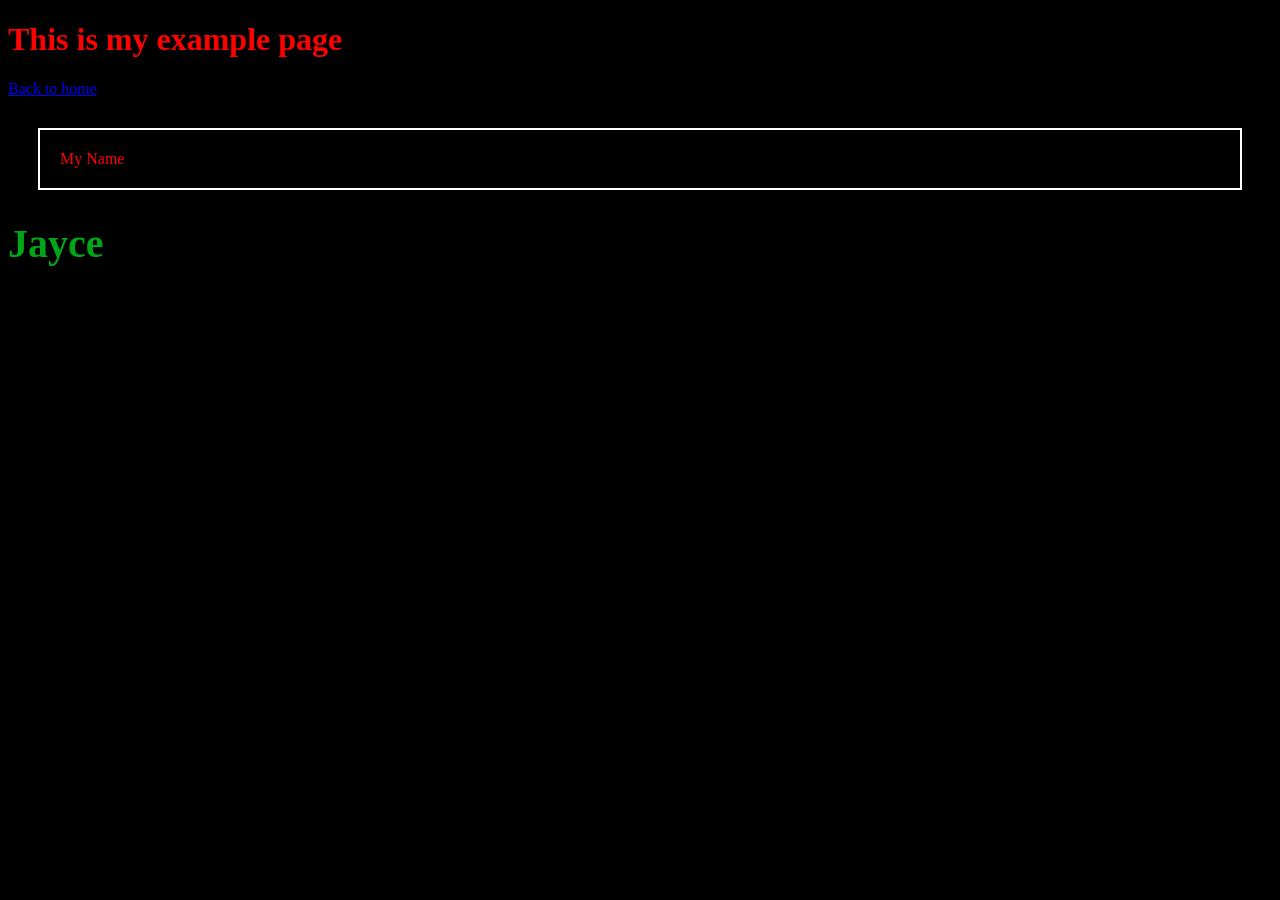
<file: example.html>
<!DOCTYPE html>
<html>
<head>
  <title>Example Page</title>
  <link rel="stylesheet" href="style.css">
</head>
<body>
  <h1>This is my example page</h1>
  <p><a href="index.html">Back to home</a></p>

  <p class="fact">My Name</p>
  <h1 id="my-name">Jayce</h1>
</body>
</html>
</file>
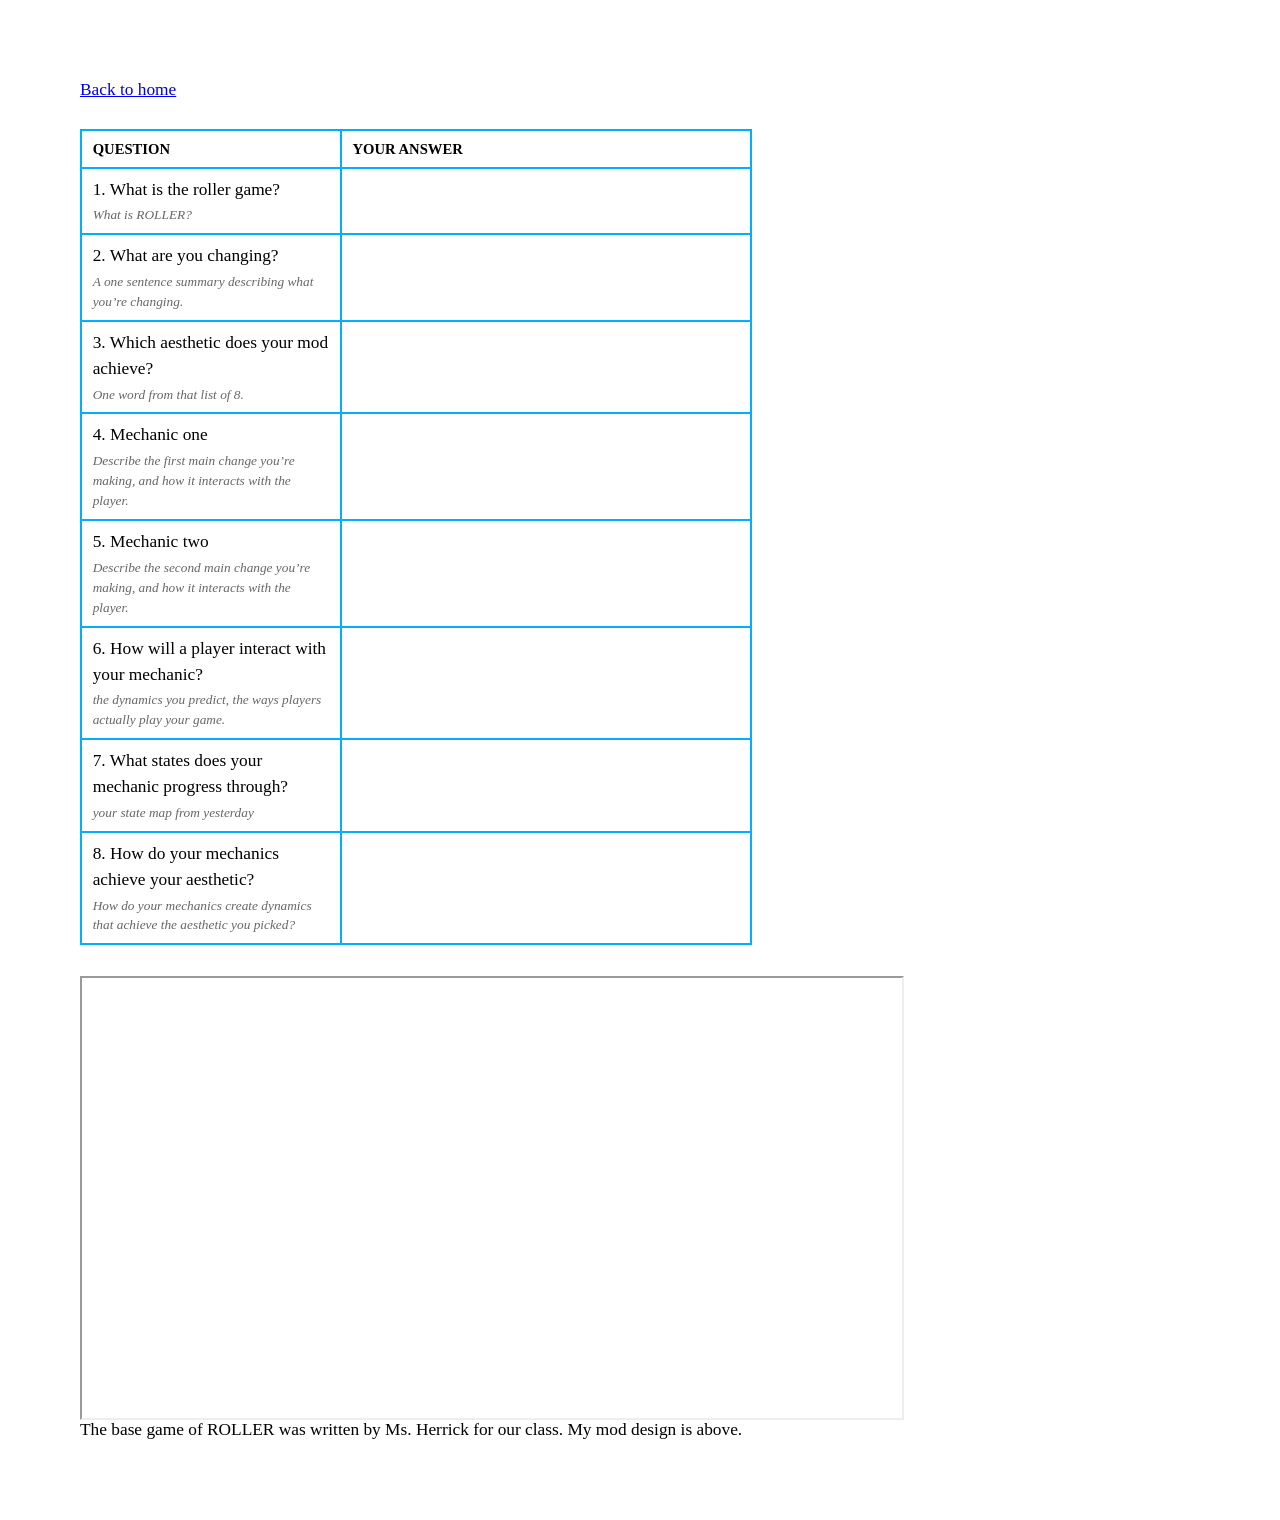
<file: roller-mod-design.html>
<p><a href="index.html">Back to home</a></p>
<html><head><meta content="text/html; charset=UTF-8" http-equiv="content-type"><style type="text/css">@import url(https://themes.googleusercontent.com/fonts/css?kit=mxUUn8Ql4xMmp-V4Qj76Dw);ol{margin:0;padding:0}table td,table th{padding:0}.c11{border-right-style:solid;padding:5pt 8pt 5pt 8pt;border-bottom-color:#00b0ff;border-top-width:2.2pt;border-right-width:2.2pt;border-left-color:#00b0ff;vertical-align:top;border-right-color:#00b0ff;border-left-width:2.2pt;border-top-style:solid;border-left-style:solid;border-bottom-width:2.2pt;width:356.2pt;border-top-color:#00b0ff;border-bottom-style:solid}.c15{border-right-style:solid;padding:5pt 8pt 5pt 8pt;border-bottom-color:#00b0ff;border-top-width:2.2pt;border-right-width:2.2pt;border-left-color:#00b0ff;vertical-align:top;border-right-color:#00b0ff;border-left-width:2.2pt;border-top-style:solid;border-left-style:solid;border-bottom-width:2.2pt;width:210pt;border-top-color:#00b0ff;border-bottom-style:solid}.c6{border-right-style:solid;padding:6pt 8pt 6pt 8pt;border-bottom-color:#00b0ff;border-top-width:2.2pt;border-right-width:2.2pt;border-left-color:#00b0ff;vertical-align:top;border-right-color:#00b0ff;border-left-width:2.2pt;border-top-style:solid;border-left-style:solid;border-bottom-width:2.2pt;width:356.2pt;border-top-color:#00b0ff;border-bottom-style:solid}.c3{border-right-style:solid;padding:6pt 8pt 6pt 8pt;border-bottom-color:#00b0ff;border-top-width:2.2pt;border-right-width:2.2pt;border-left-color:#00b0ff;vertical-align:top;border-right-color:#00b0ff;border-left-width:2.2pt;border-top-style:solid;border-left-style:solid;border-bottom-width:2.2pt;width:210pt;border-top-color:#00b0ff;border-bottom-style:solid}.c7{color:#000000;font-weight:400;text-decoration:none;vertical-align:baseline;font-size:13pt;font-family:"Lexend Deca";font-style:normal}.c5{padding-top:0pt;padding-bottom:9pt;line-height:1.5;orphans:2;widows:2;text-align:left}.c1{padding-top:0pt;padding-bottom:0pt;line-height:1.5;orphans:2;widows:2;text-align:left}.c0{padding-top:0pt;padding-bottom:2pt;line-height:1.5;orphans:2;widows:2;text-align:left}.c13{padding-top:0pt;padding-bottom:10pt;line-height:1.5;orphans:2;widows:2;text-align:left}.c12{border-spacing:0;border-collapse:collapse;margin-right:auto}.c10{background-color:#ffffff;max-width:504pt;padding:54pt 54pt 54pt 54pt}.c2{color:#666666;font-size:10pt;font-style:italic}.c9{font-size:11pt;font-weight:700}.c14{height:0pt}.c8{height:28pt}.c4{height:13pt}.title{padding-top:0pt;color:#000000;font-size:28pt;padding-bottom:0pt;font-family:"Lexend Deca";line-height:1.0;orphans:2;widows:2;text-align:left}.subtitle{padding-top:18pt;color:#666666;font-size:24pt;padding-bottom:4pt;font-family:"Georgia";line-height:1.0;page-break-after:avoid;font-style:italic;orphans:2;widows:2;text-align:left}li{color:#000000;font-size:13pt;font-family:"Lexend Deca"}p{margin:0;color:#000000;font-size:13pt;font-family:"Lexend Deca"}h1{padding-top:0pt;color:#2e74b5;font-size:16pt;padding-bottom:0pt;font-family:"Lexend Deca";line-height:1.0;orphans:2;widows:2;text-align:left}h2{padding-top:0pt;color:#2e74b5;font-size:13pt;padding-bottom:0pt;font-family:"Lexend Deca";line-height:1.0;orphans:2;widows:2;text-align:left}h3{padding-top:0pt;color:#1f4d78;font-size:12pt;padding-bottom:0pt;font-family:"Lexend Deca";line-height:1.0;orphans:2;widows:2;text-align:left}h4{padding-top:0pt;color:#2e74b5;font-size:13pt;padding-bottom:0pt;font-family:"Lexend Deca";line-height:1.0;font-style:italic;orphans:2;widows:2;text-align:left}h5{padding-top:0pt;color:#2e74b5;font-size:13pt;padding-bottom:0pt;font-family:"Lexend Deca";line-height:1.0;orphans:2;widows:2;text-align:left}h6{padding-top:0pt;color:#1f4d78;font-size:13pt;padding-bottom:0pt;font-family:"Lexend Deca";line-height:1.0;orphans:2;widows:2;text-align:left}</style></head><body class="c10 doc-content"><p class="c4 c5"><span class="c7"></span></p><table class="c12"><thead><tr class="c14"><td class="c15" colspan="1" rowspan="1"><p class="c1"><span class="c9">QUESTION</span></p></td><td class="c11" colspan="1" rowspan="1"><p class="c1"><span class="c9">YOUR ANSWER</span></p></td><tbody></tbody></tr><tr class="c8"><td class="c3" colspan="1" rowspan="1"><p class="c0"><span class="c7">1. What is the roller game?</span></p><p class="c1"><span class="c2">What is ROLLER? </span></p></td><td class="c6" colspan="1" rowspan="1"><p class="c1 c4"><span class="c7"></span></p></td></tr><tr class="c8"><td class="c3" colspan="1" rowspan="1"><p class="c0"><span class="c7">2. What are you changing?</span></p><p class="c1"><span class="c2">A one sentence summary describing what you&rsquo;re changing.</span></p></td><td class="c6" colspan="1" rowspan="1"><p class="c1 c4"><span class="c7"></span></p></td></tr><tr class="c8"><td class="c3" colspan="1" rowspan="1"><p class="c0"><span class="c7">3. Which aesthetic does your mod achieve?</span></p><p class="c1"><span class="c2">One word from that list of 8.</span></p></td><td class="c6" colspan="1" rowspan="1"><p class="c1 c4"><span class="c7"></span></p></td></tr><tr class="c8"><td class="c3" colspan="1" rowspan="1"><p class="c0"><span class="c7">4. Mechanic one</span></p><p class="c1"><span class="c2">Describe the first main change you&rsquo;re making, and how it interacts with the player.</span></p></td><td class="c6" colspan="1" rowspan="1"><p class="c1 c4"><span class="c7"></span></p></td></tr><tr class="c8"><td class="c3" colspan="1" rowspan="1"><p class="c0"><span class="c7">5. Mechanic two</span></p><p class="c1"><span class="c2">Describe the second main change you&rsquo;re making, and how it interacts with the player.</span></p></td><td class="c6" colspan="1" rowspan="1"><p class="c1 c4"><span class="c7"></span></p></td></tr><tr class="c8"><td class="c3" colspan="1" rowspan="1"><p class="c0"><span class="c7">6. How will a player interact with your mechanic?</span></p><p class="c1"><span class="c2">the dynamics you predict, the ways players actually play your game.</span></p></td><td class="c6" colspan="1" rowspan="1"><p class="c1 c4"><span class="c7"></span></p></td></tr><tr class="c8"><td class="c3" colspan="1" rowspan="1"><p class="c0"><span class="c7">7. What states does your mechanic progress through?</span></p><p class="c1"><span class="c2">your state map from yesterday</span></p></td><td class="c6" colspan="1" rowspan="1"><p class="c1 c4"><span class="c7"></span></p></td></tr><tr class="c8"><td class="c3" colspan="1" rowspan="1"><p class="c0"><span class="c7">8. How do your mechanics achieve your aesthetic?</span></p><p class="c1"><span class="c2">How do your mechanics create dynamics that achieve the aesthetic you picked?</span></p></td><td class="c6" colspan="1" rowspan="1"><p class="c1 c4"><span class="c7"></span></p></td></tr></thead></table><p class="c4 c13"><span class="c7"></span></p></body></html>
<iframe src="https://jrecktenwaldmsasd-pixel.github.io/Simple-Roller-Game/"
        width="820"
        height="440">
</iframe>
<p>The base game of ROLLER was written by Ms. Herrick for our class. My mod design is above.</p>
</file>
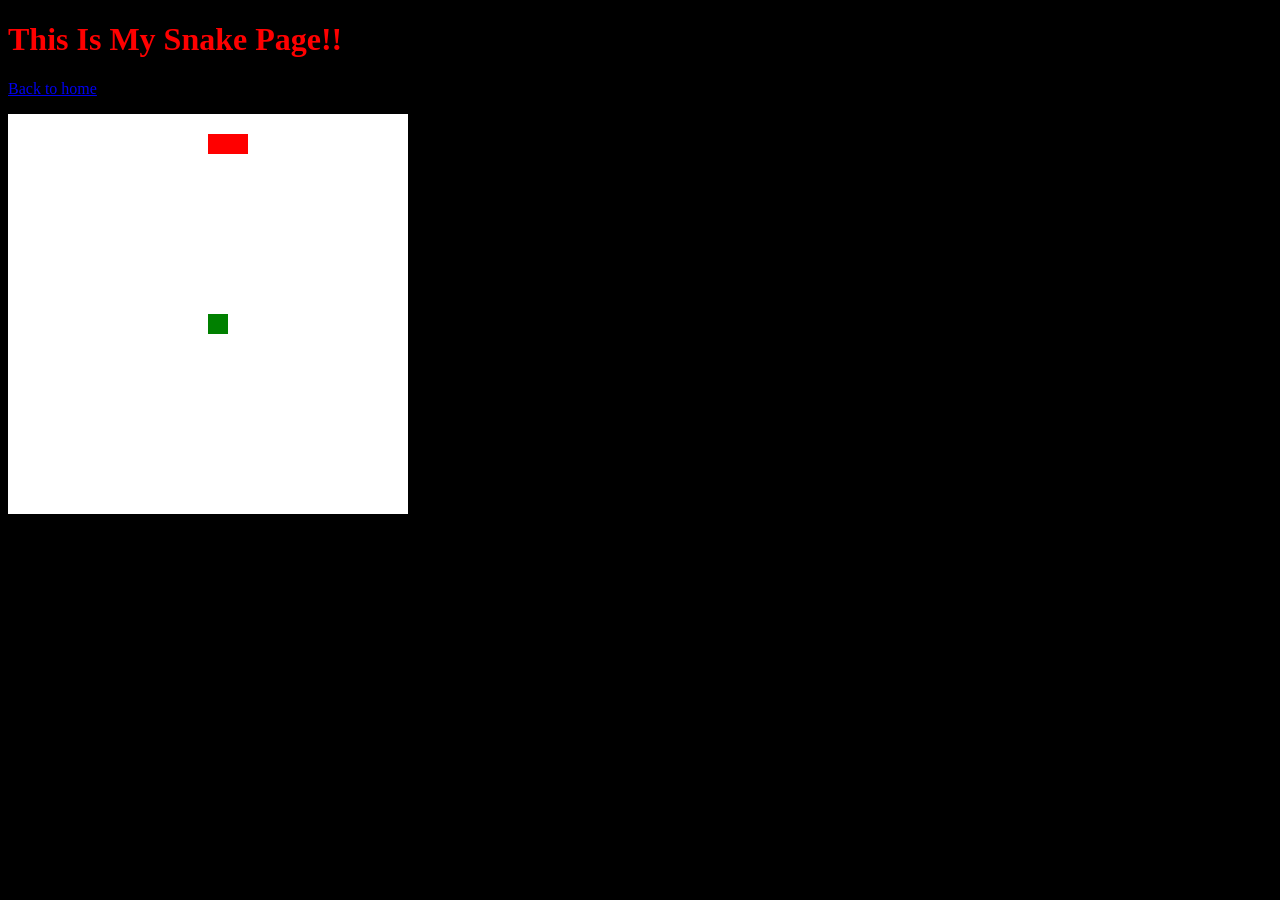
<file: week04-snake.html>
<!DOCTYPE html>
<html>
<head>
  <title>Snake</title>
  <link rel="stylesheet" href="style.css">
</head>
<body>
  <h1>This Is My Snake Page!!</h1>
  <p><a href="index.html">Back to home</a></p>
  <canvas id="gameCanvas" width="400" height="400"></canvas>

  <script>
    // --- SETUP ---
    var canvas = document.getElementById("gameCanvas");
    var ctx = canvas.getContext("2d");

    // --- GAME STATE ---
    var snake = { x: 20, y: 20 };
    var dx = 20;                  
    var dy = 0;                   
    var body = [];                
    var snakeLength = 2;          
    var apple = { x: 200, y: 200 };

    // --- DRAWING FUNCTION ---
    function drawBoard() {
      ctx.fillStyle = "white";
      ctx.fillRect(0, 0, 400, 400);

      ctx.fillStyle = "green";
      ctx.fillRect(apple.x, apple.y, 20, 20);

      ctx.fillStyle = "red";
      ctx.fillRect(snake.x, snake.y, 20, 20);
      
      for (var i = 0; i < body.length; i++) {
        ctx.fillRect(body[i].x, body[i].y, 20, 20);
      }
    }

    var timer = setInterval(step, 100);

    // --- MAIN GAME LOOP ---
    function step() {
      // 1. Move the snake head
      snake.x = snake.x + dx;
      snake.y = snake.y + dy;

      // 2. Wrap around screen edges
      if (snake.x > 380) { snake.x = 0; }
      if (snake.x < 0) { snake.x = 380; }
      if (snake.y > 380) { snake.y = 0; }
      if (snake.y < 0) { snake.y = 380; }

      // 3. Track the body
      body.push({ x: snake.x, y: snake.y });
      while (body.length > snakeLength) {
        body.shift();
      }

      // 4. Check for Apple Collision
      if (
        snake.x < apple.x + 20 &&
        snake.x + 20 > apple.x &&
        snake.y < apple.y + 20 &&
        snake.y + 20 > apple.y
      ) {
        snakeLength = snakeLength + 1; 
        apple.x = Math.floor(Math.random() * 20) * 20;
        apple.y = Math.floor(Math.random() * 20) * 20;
      }

      // 5. Check for Game Over (Self Collision)
      for (var i = 0; i < body.length - 1; i++) {
        if (body[i].x === snake.x && body[i].y === snake.y) {
          // INSTEAD of stopping the game, we reset all variables to their starting state
          snake = { x: 20, y: 20 };
          dx = 20;
          dy = 0;
          body = [];
          snakeLength = 3;
          apple = { x: 200, y: 200 };
          
          return; // Exit this frame early so it starts clean on the next tick
        }
      }

      // 6. Draw the updated state to the screen
      drawBoard();
    }

    // --- CONTROLS ---
    document.addEventListener("keydown", function(event) {
      if (event.key === "ArrowRight") {
        dx = 20;
        dy = 0;
      }
      if (event.key === "ArrowLeft") {
        dx = -20;
        dy = 0;
      }
      if (event.key === "ArrowUp") {
        dx = 0;
        dy = -20;
      }
      if (event.key === "ArrowDown") {
        dx = 0;
        dy = 20;
      }
    });
  </script>
</body>
</html>
</file>
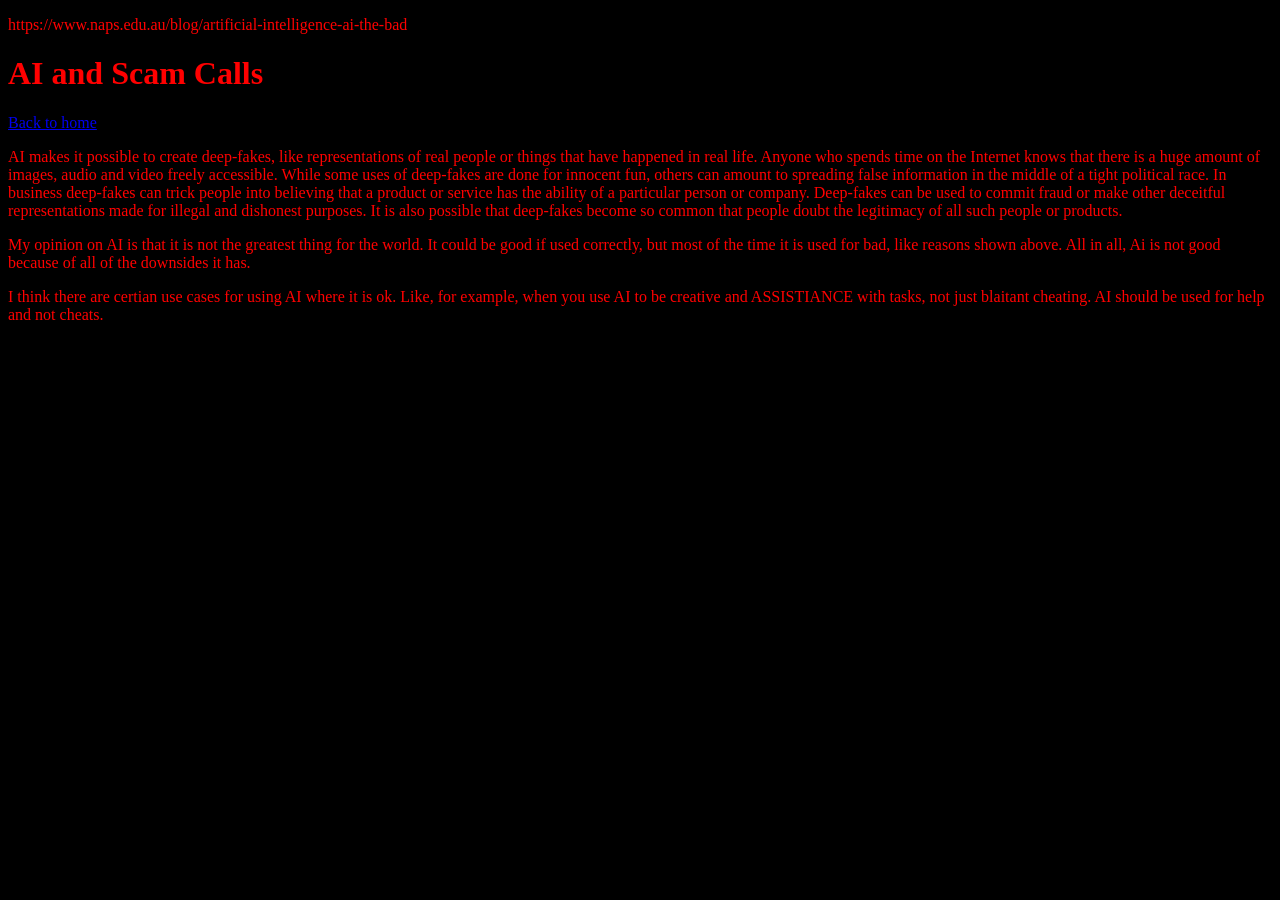
<file: week05-ai.html>
<!DOCTYPE html>
<html>
<head>
  <title>Why AI is bad</title>
  <link rel="stylesheet" href="style.css">
   <p>https://www.naps.edu.au/blog/artificial-intelligence-ai-the-bad</p>

</head>
<body>
  <h1>AI and Scam Calls</h1>
  <p><a href="index.html">Back to home</a></p>
 
 <p>AI makes it possible to create deep-fakes, like representations of real people or things that have happened in real life. Anyone who spends time on the Internet knows that there is a huge amount of images, audio and video freely accessible.  While some uses of deep-fakes are done for innocent fun, others can amount to spreading false information in the middle of a tight political race.
In business deep-fakes can trick people into believing that a product or service has the ability of a particular person or company.  Deep-fakes can be used to commit fraud or make other deceitful representations made for illegal and dishonest purposes.  It is also possible that deep-fakes become so common that people doubt the legitimacy of all such people or products.</p>
 
  <p>My opinion on AI is that it is not the greatest thing for the world. It could be good if used correctly, but most of the time it is used for bad, like reasons shown above. All in all, Ai is not good because of all of the downsides it has.</p>

  <p>I think there are certian use cases for using AI where it is ok. Like, for example, when you use AI to be creative and ASSISTIANCE with tasks, not just blaitant cheating. AI should be used for help and not cheats.</p>
</body>
</html>
</file>
<file: style.css>
body {
  color: #ff0000;
  background-color: #000000;
  font-family: 'Times New Roman', Times, serif
}
.fact { color: red; 
  border: 2px solid rgb(255, 255, 255);
  text-align: left;
  padding: 20px;
  margin: 30px;
  width: auto;
  #photo-caption {
  text-align: left;
  width: 400px;
  margin: 0 auto;
}

}
#page-title { font-size: 48px; color: navy; }
#my-name {
  color: navy;
  font-size: 40px;
}
.myhopesforrobotics { color: rgb(1, 166, 23); }
#page-title { font-size: 48px; color: rgb(1, 166, 23); }
#my-name {
  color: rgb(1, 166, 23);
  font-size: 40px;
}
.favorites-list {
  #profile-image {
  padding: 15px;
}
 
#my-table {
  padding: 10px;
  border: 2px solid #ffffff;
  margin-bottom: 40px;
}

}
</file>
